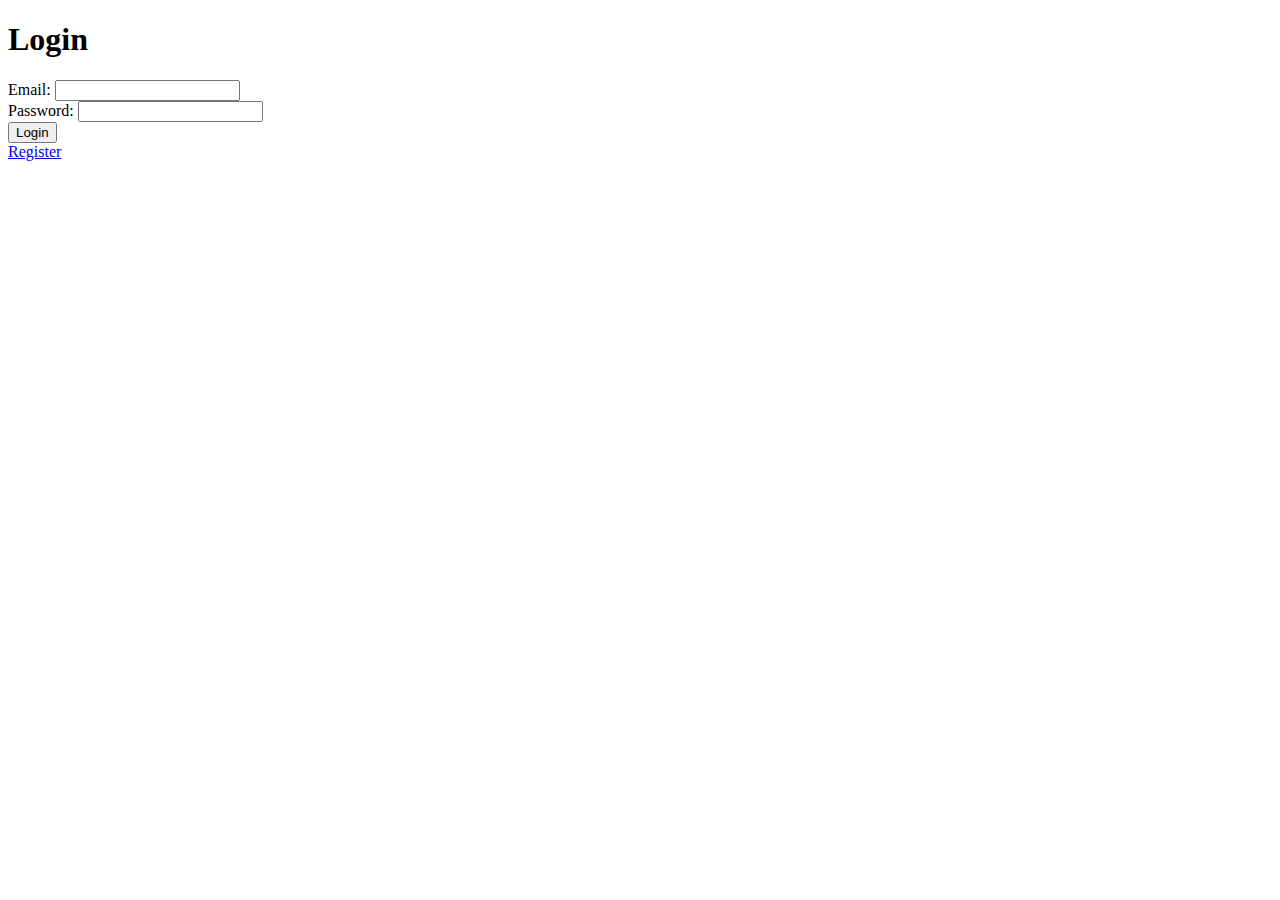
<file: public/login.html>
<!DOCTYPE html>
<html>
<head><title>Login - LeoPar</title></head>
<body>
<h1>Login</h1>
<form method="POST" action="/login">
  Email: <input name="email" type="email" required><br>
  Password: <input name="password" type="password" required><br>
  <button type="submit">Login</button>
</form>
<a href="/register">Register</a>
</body>
</html>
</file>
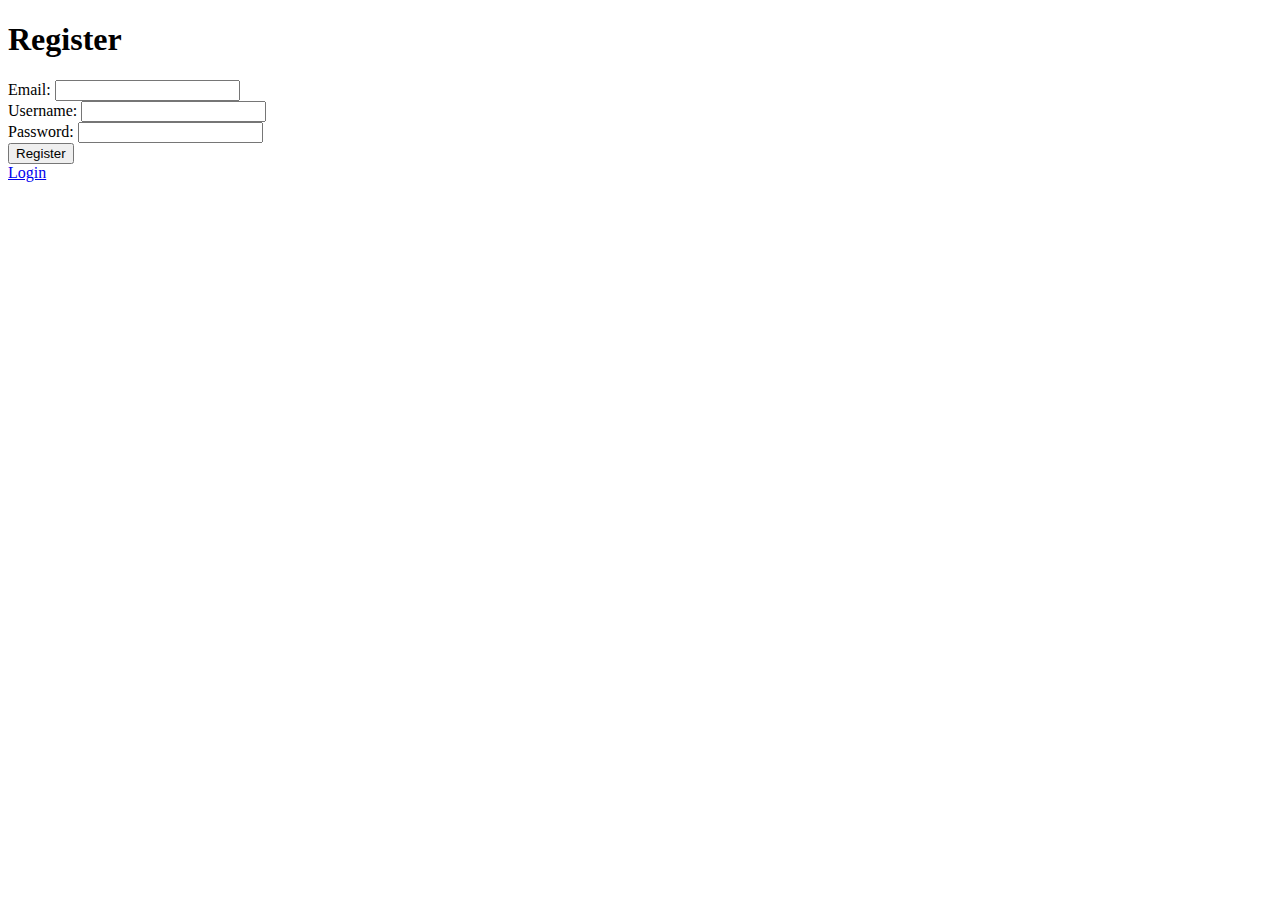
<file: public/register.html>
<!DOCTYPE html>
<html>
<head><title>Register - LeoPar</title></head>
<body>
<h1>Register</h1>
<form method="POST" action="/register">
  Email: <input name="email" type="email" required><br>
  Username: <input name="username" type="text" required><br>
  Password: <input name="password" type="password" required><br>
  <button type="submit">Register</button>
</form>
<a href="/login">Login</a>
</body>
</html>
</file>
